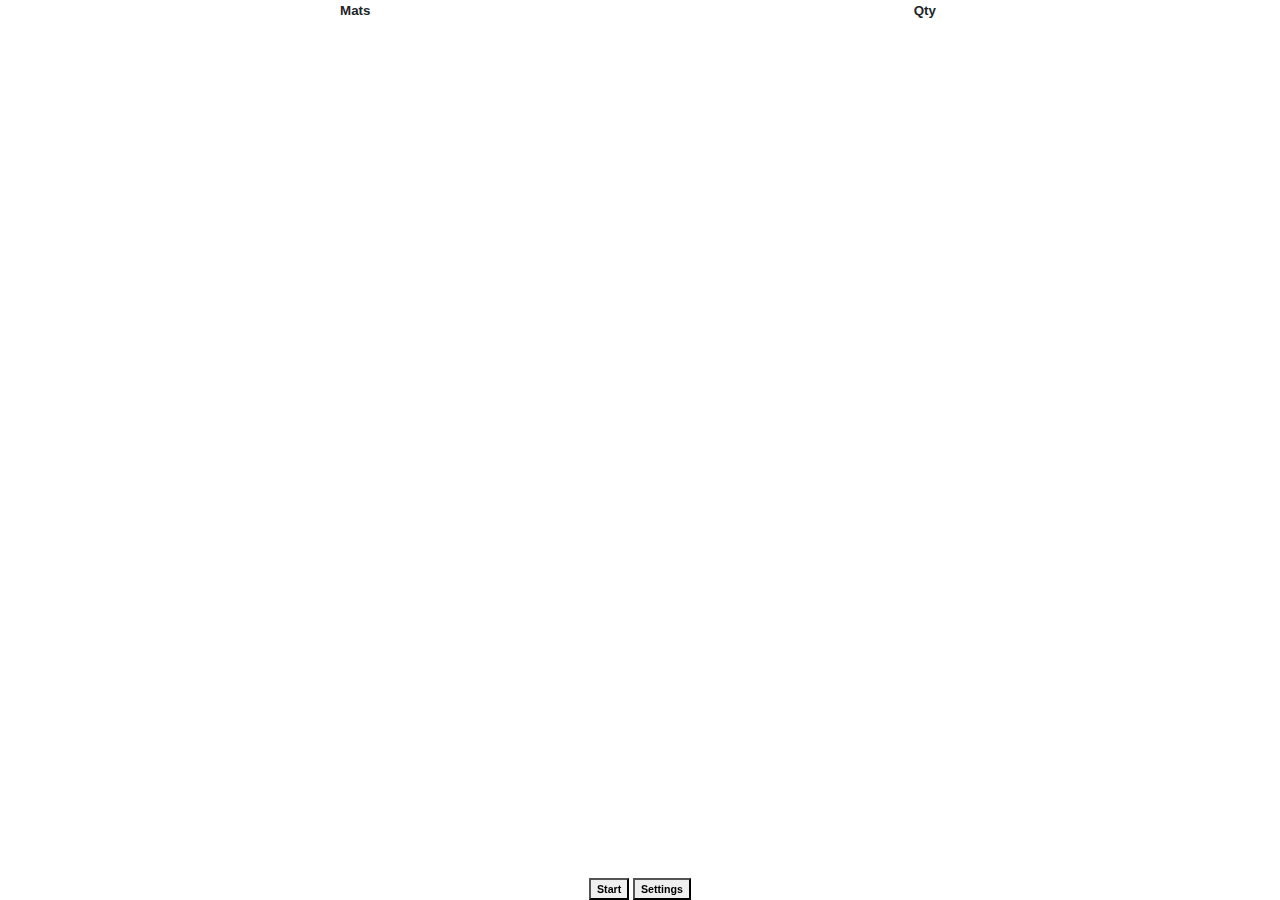
<file: index.html>
<html>

<head>
    <link rel='stylesheet' href='https://stackpath.bootstrapcdn.com/bootstrap/4.3.1/css/bootstrap.min.css' integrity='sha384-ggOyR0iXCbMQv3Xipma34MD+dH/1fQ784/j6cY/iJTQUOhcWr7x9JvoRxT2MZw1T' crossorigin='anonymous'>
    <script src="https://code.jquery.com/jquery-3.4.1.slim.min.js" integrity="sha384-J6qa4849blE2+poT4WnyKhv5vZF5SrPo0iEjwBvKU7imGFAV0wwj1yYfoRSJoZ+n" crossorigin="anonymous"></script>
    <script src="https://cdn.jsdelivr.net/npm/popper.js@1.16.0/dist/umd/popper.min.js" integrity="sha384-Q6E9RHvbIyZFJoft+2mJbHaEWldlvI9IOYy5n3zV9zzTtmI3UksdQRVvoxMfooAo" crossorigin="anonymous"></script>
    <script src="https://stackpath.bootstrapcdn.com/bootstrap/4.4.1/js/bootstrap.min.js" integrity="sha384-wfSDF2E50Y2D1uUdj0O3uMBJnjuUD4Ih7YwaYd1iqfktj0Uod8GCExl3Og8ifwB6" crossorigin="anonymous"></script>
    <link rel="stylesheet" type="text/css" href="https://runeapps.org/nis/nis.css" />
    <link rel="stylesheet" type="text/css" href="css/style.css">

    <script type="text/javascript" src="https://runeapps.org/runeappslib.js"></script>
    <link rel="stylesheet" type="text/css" href="https://runeapps.org/runeappslib.css">
    <script type="text/javascript" src="https://runeapps.org/alt1lib.js"></script>
    <script type="text/javascript" src="https://runeapps.org/imagedetect.js"></script>
    <script type="text/javascript" src="https://runeapps.org/imagelibs/chatbox.js"></script>
</head>

<body class="nis">
    <div class="container">
        <div class="row matHeader">
            <div class="col hide">Hide</div>
            <div class="col-6 sort" data-sort='level'>
                Mats
            </div>
            <div class="col sort" data-sort='qty'>
                Qty
            </div>
            <div class="col sort goalCol" data-sort='goal'>
                Goal
            </div>
        </div>
        <div class="row scroll">
            <div class="col mats ">
            </div>
        </div>
        <div class="row fixed-bottom">
            <div class="col">
                <button class="tracker nisbutton">
                    Start
                </button>
                <button class="nisbutton" data-toggle="modal" data-target="#settings" type="button">
                    Settings
                </button>
            </div>
        </div>
    </div>
    <div class="modal nis" tabindex="-1" role="dialog" id="settings">
        <div class="modal-dialog" role="document">
            <div class="modal-content">
                <div class="modal-header">
                    <h5 class="modal-title">Settings</h5>
                    <button type="button" class="close" data-dismiss="modal" aria-label="Close">
                        <span aria-hidden="true">&times;</span>
                    </button>
                </div>
                <div class="modal-body">
                    <div class="row">
                        <div class="col header" title="When checked, will only show materials with a Quantity greater than 0">
                            <h6>Enable Filter</h6>
                        </div>
                        <div class="col">
                            <input type="checkbox" class="filter" />
                        </div>
                    </div>
                    <div class="row">
                        <div class="col header" title="When checked, allows you to edit the values for each material.">
                            <h6>Enable Edit</h6>
                        </div>
                        <div class="col">
                            <input type="checkbox" class="edit" data-toggle="modal" data-target="#settings" />
                        </div>
                    </div>
                    <div class="row">
                        <div class="col header" title="When checked, Shows the goals column.">
                            <h6>Enable Goals</h6>
                        </div>
                        <div class="col">
                            <input type="checkbox" class="goals" />
                        </div>
                    </div>
                    <div class="row">
                        <div class="col header" title="Allows the user to select the chat box the app should target.">
                            <h6>Select Chat</h6>
                        </div>
                        <div class="col">
                            <select class="chat">
                                <option value="">Select Chat</option>
                            </select>
                        </div>
                    </div>
                    <div class="row">
                        <div class="col header" title="Clears material Qty column.">
                            <button class="nisbutton" data-type="qty" name='qty' data-toggle="collapse" href="#clearQty">
                                ClearQty
                            </button>
                        </div>
                        <div class="col header" title="Clears material Goals column.">
                            <button class="nisbutton" data-type="goal" name="goals" data-toggle="collapse" href="#clearGoals">
                                ClearGoals
                            </button>
                        </div>
                    </div>
                    <div class="row collapse warning" id="clearQty">
                        <div class="col">
                            <div class="row">
                                <div class="col text-center">
                                    Clear Qty?
                                </div>
                            </div>
                            <div class="row">
                                <div class="col header">
                                    <button class="nisbutton clear" data-type="qty" data-toggle="collapse" href="#clearQty">
                                        Yes
                                    </button>
                                </div>
                                <div class="col">
                                    <button class="nisbutton" data-toggle="collapse" href="#clearQty">
                                        No
                                    </button>
                                </div>
                            </div>
                        </div>
                    </div>
                    <div class="row collapse warning" id="clearGoals">
                        <div class="col">
                            <div class="row">
                                <div class="col text-center">
                                    Clear Goals?
                                </div>
                            </div>
                            <div class="row">
                                <div class="col header">
                                    <button class="nisbutton clear" data-type="goal" data-toggle="collapse" href="#clearGoals">
                                        Yes
                                    </button>
                                </div>
                                <div class="col">
                                    <button class="nisbutton" data-toggle="collapse" href="#clearGoals">
                                        No
                                    </button>
                                </div>
                            </div>
                        </div>
                    </div>

                    <div class="row">
                        <div class="col header" title="Imports a JSON list from the Wiki Calc.">
                            <button class='nisbutton openImport' data-toggle="modal" data-target="#settings">
                                ArtifactCalc
                            </button>
                        </div>
                        <div class="col header" title="Exports the current data as a CSV file.">
                            <button class='nisbutton export'>
                                CSV Export
                            </button>
                        </div>
                    </div>
                </div>
            </div>
        </div>
    </div>
</body>
<script src="scripts/data.js"></script>
<script src="scripts/script.js"></script>

</html>
</file>
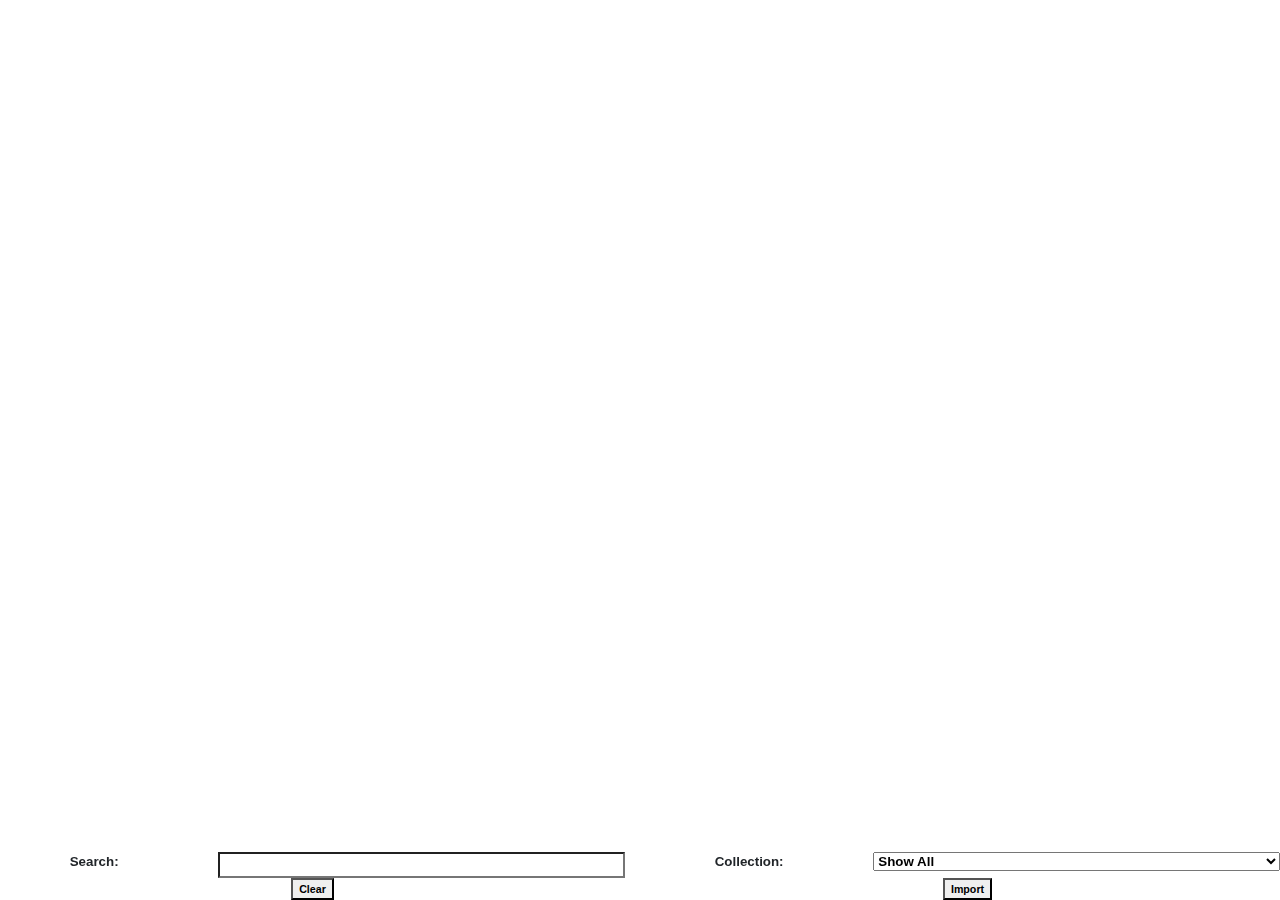
<file: artefacts.html>
<html>

<head>
    <link rel='stylesheet' href='https://stackpath.bootstrapcdn.com/bootstrap/4.3.1/css/bootstrap.min.css' integrity='sha384-ggOyR0iXCbMQv3Xipma34MD+dH/1fQ784/j6cY/iJTQUOhcWr7x9JvoRxT2MZw1T' crossorigin='anonymous'>
    <script src="https://code.jquery.com/jquery-3.4.1.slim.min.js" integrity="sha384-J6qa4849blE2+poT4WnyKhv5vZF5SrPo0iEjwBvKU7imGFAV0wwj1yYfoRSJoZ+n" crossorigin="anonymous"></script>
    <script src="https://cdn.jsdelivr.net/npm/popper.js@1.16.0/dist/umd/popper.min.js" integrity="sha384-Q6E9RHvbIyZFJoft+2mJbHaEWldlvI9IOYy5n3zV9zzTtmI3UksdQRVvoxMfooAo" crossorigin="anonymous"></script>
    <script src="https://stackpath.bootstrapcdn.com/bootstrap/4.4.1/js/bootstrap.min.js" integrity="sha384-wfSDF2E50Y2D1uUdj0O3uMBJnjuUD4Ih7YwaYd1iqfktj0Uod8GCExl3Og8ifwB6" crossorigin="anonymous"></script>
    <link rel="stylesheet" type="text/css" href="https://runeapps.org/nis/nis.css" />
    <link rel="stylesheet" type="text/css" href="css/style.css">
    <title>Artifact Calculator</title>
</head>

<body class="nis artefact">
    <div class="container main">
    </div>
    <div class="container artifactMenu">
        <div class="row fixed-bottom">
            <div class="col">
                <div class="row">
                    <div class="col-2">Search:</div>
                    <div class="col-4"><input type="search" class="search"></div>
                    <div class="col-2">Collection:</div>
                    <div class="col-4">
                        <select id="collection">
                            <option value=''>Show All</option>
                        </select>
                    </div>
                </div>
                <div class="row">
                    <div class="col"><button class="nisbutton clearAll">Clear</button></div>
                    <div class="col"><button class="nisbutton import">Import</button></div>
                </div>
            </div>
        </div>
    </div>
</body>
<script src="scripts/data.js"></script>
<script src="scripts/arteData.js"></script>
<script src="scripts/artefacts.js"></script>

</html>
</file>
<file: css/style.css>
.header {
    font-weight: bold;
}

.row {
    text-align: center;
}

.matHeader {
    border-top: white solid .5px;
}

.mats>.row,
.matHeader * {
    border-bottom: white solid .5px;
    border-right: white solid .5px;
    border-collapse: collapse;
}

.matHeader,
.mats>.row * {
    border-left: white solid .5px;
}

.scroll {
    overflow-y: scroll;
    height: calc(100% - 78px);
}

.mats {
    height: 100%
}

.scroll::-webkit-scrollbar {
    display: none;
}

body.nis:not(.artefact)::-webkit-scrollbar {
    display: none;
}

body.nis:not(.artefact) {
    overflow: scroll !important;
    min-width: 315px;
    height: 100vh;
}

.complete {
    background-color: lime;
    color: black;
}

.container * {
    font-weight: bold;
    font-size: 10pt;
}

.hide {
    display: none;
}

.getMat {
    background-color: #00eeff !important;
    transition: background-color 500ms;
}

.normal {
    background-color: transparent;
    transition: background-color 500ms;
}

.goal,
.goalCol {
    display: none;
}

.nisbutton {
    font-size: 8pt !important;
}

.artefact {
    overflow: hidden !important;
    min-width: 400px;
    padding-right: .5em;
}

.artefactInput {
    text-align: center;
}

.artefactInput::-webkit-outer-spin-button,
.artefactInput::-webkit-inner-spin-button {
    -webkit-appearance: none;
    /* margin: 0; */
}

.artifactMenu {
    /* margin-top: 4em */
}

.main {
    overflow-y: scroll;
    max-height: 84vh;
    margin: 5px 5px 0 5px;
}

.input-group-text {
    min-width: 249px;
}

.modal-body,
.modal-header {
    background-color: grey;
    color: white;
}

.warning {
    background-color: yellow;
    color: black;
    font-weight: bold;
}

input[type='search'],
#collection {
    width: 100%
}
</file>
